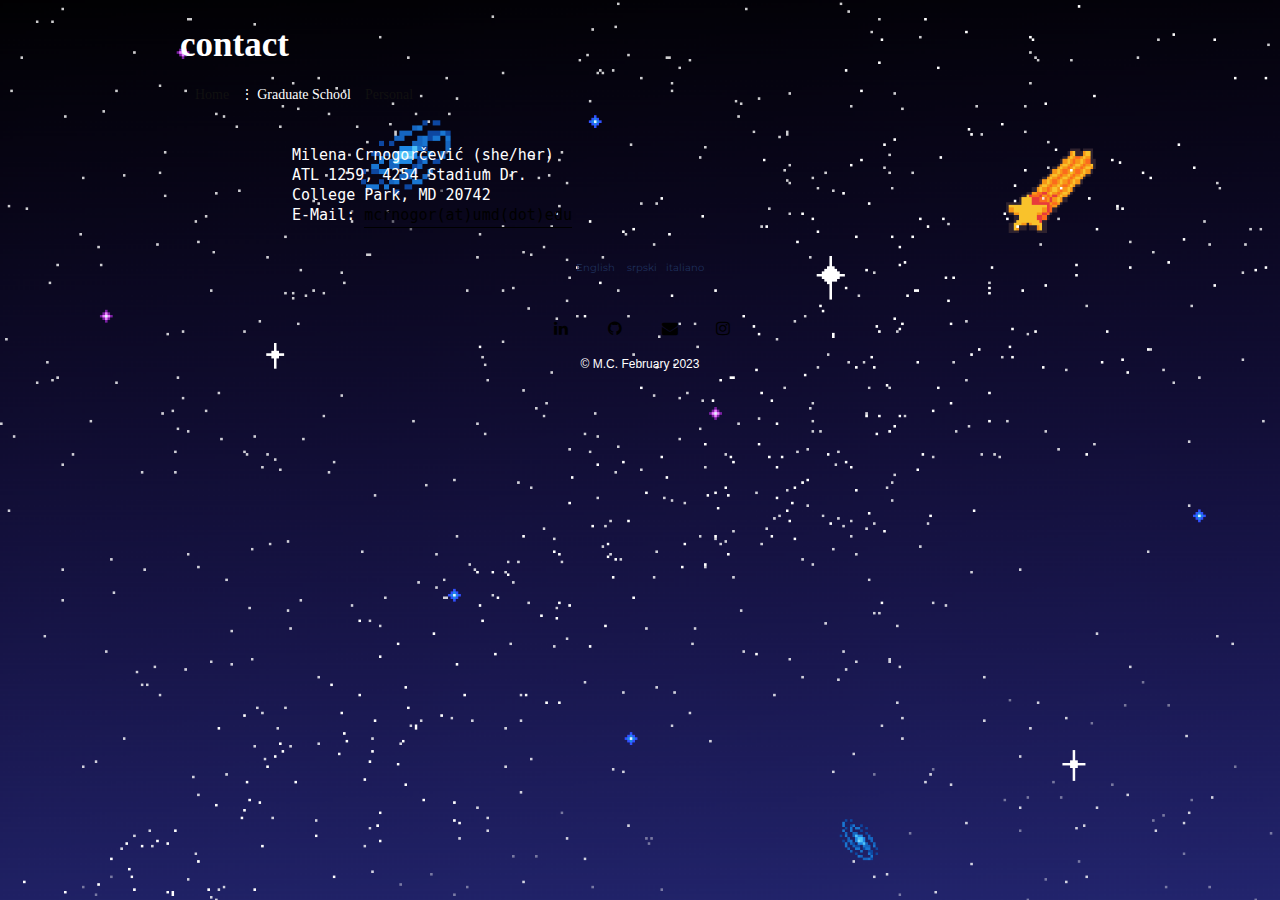
<file: contact.html>
<!DOCTYPE html>
<html>
<head>
   <body>

    <meta charset="utf-8" />
    <meta http-equiv="X-UA-Compatible" content="IE=edge" />


    <title> Milena Crnogorčević</title>
    <meta name="description"
    content="Milena a fifth-year PhD candidate in astronomy at University of Maryland, interested in high-energy astroparticle physics. She is currently working with Dr. Regina Caputo and Dr. Manuel Meyer on indirect dark matter searches using data from NASA's Fermi Gamma-ray Space Telescope.
    She is also involved in multimessenger efforts; in particular, she is a member of a group led by Dr. Michela Negro working on cross-correlation studies between IceCube astrophysical neutrino maps and Fermi-LAT gamma-ray unresolved sources; as well as the lead in Swift-BAT follow-up analysis of LIGO/Virgo triggers during the third observational run."

    <meta name="HandheldFriendly" content="True" />
    <meta name="viewport" content="width=device-width, initial-scale=1.0" />

    <link rel="shortcut icon" href="">

    <link href='https://fonts.googleapis.com/css?family=Montserrat:700' rel='stylesheet' type='text/css'>
    <link href='https://fonts.googleapis.com/css?family=Radley:400,400italic' rel='stylesheet' type='text/css'>

    <link rel="stylesheet" type="text/css" href="css/bootstrap.min.css">

    <link rel="stylesheet" type="text/css" href="css/style.css">

    <link rel="apple-touch-icon" sizes="180x180" href="/apple-touch-icon.png">
    <link rel="icon" type="image/png" sizes="32x32" href="/favicon-32x32.png">
    <link rel="icon" type="image/png" sizes="16x16" href="/favicon-16x16.png">
    <link rel="manifest" href="/site.webmanifest">
    <link rel="mask-icon" href="/safari-pinned-tab.svg" color="#5bbad5">
    <meta name="msapplication-TileColor" content="#da532c">
    <meta name="theme-color" content="#ffffff">
    <style>
    h2 {text-align:center;}
    </style>


  <header class="header-block row">
    <div class="blog-title">
      <h1>contact
      </h1>
      <div class="col-md-12">
        <a href="index.html">Home</a>&nbsp;&nbsp;
        <div class="dropdown">
        <div class="dropbtn">⋮ Graduate School &nbsp;&nbsp;</div>
        <div class="dropdown-content">
          <a href="research.html">Research</a>
          <a href="CV.html">CV</a>
          <a href="outreach.html">Outreach</a>
          <a href="upcoming.html"><i>Upcoming talks</i></a>
          <a href="contact.html">Contact</a>&nbsp;&nbsp;

        </div>
      </div>
        <a href="personal.html">Personal</a></li>&nbsp;&nbsp;
      </div>
    </header>

<body>
<section class="post-list post-content"><div class="post-data">


<!-- <iframe src="https://www.google.com/maps/embed?pb=!1m18!1m12!1m3!1d387145.8666616757!2d-74.25819524498877!3d40.70531098717965!2m3!1f0!2f0!3f0!3m2!1i1024!2i768!4f13.1!3m3!1m2!1s0x89c24fa5d33f083b%3A0xc80b8f06e177fe62!2sNew+York%2C+NY%2C+USA!5e0!3m2!1sen!2sin!4v1500524479977" width="100%" height="500px" frameborder="0" style="border:0" allowfullscreen></iframe>
<br/> -->
<p style = "font-family: monospace;font-size:15px; LINE-HEIGHT:20px">
Milena Crnogorčević (she/her)<br/>
ATL 1259, 4254 Stadium Dr.<br/>
College Park, MD 20742<br/>
E-Mail: <a href="mailto:mcrnogor@umd.edu"> mcrnogor(at)umd(dot)edu</a></b>
</p>


</section>



<section class="footer">
  <span style="float:center; font-family:'Montserrat', sans-serif;font-size:12px;">
    <small><a href="index.html" style="color:#1F315D">English</a> &nbsp;&nbsp; <a href="index_serbian.html" style="color:#1F315D">srpski</a> &nbsp;&nbsp;<a href="index_italian.html" style="color:#1F315D">italiano</a></small>
</span>
<br><br>

    <link rel="stylesheet" href="https://cdnjs.cloudflare.com/ajax/libs/font-awesome/4.7.0/css/font-awesome.min.css">


    <!-- Add font awesome icons -->
    <a href="https://www.linkedin.com/in/milena-crnogorčević-924034204" class="fa fa-linkedin"></a>
    <a href="https://github.com/mcrnogor" class="fa fa-github"></a>
    <a href="mailto:mcrnogor@astro.umd.edu" class="fa fa-envelope"></a>
    <a href="https://www.instagram.com/letters_to_mi/" class="fa fa-instagram"></a>

    </section>


    <section class="copyright">&copy; M.C. February 2023</section>


    <!-- Bootstrap core JavaScript
    ================================================== -->
    <!-- Placed at the end of the document so the pages load faster -->
    <script type="text/javascript" src="js/jquery-1.12.0.min.js"></script>



    <script type="text/javascript" src="js/main.js"></script>
    <script type="text/javascript" src="js/jquery.fitvids.js"></script>
    <script src="js/bootstrap.min.js"></script>

 </body>
</html>
</file>
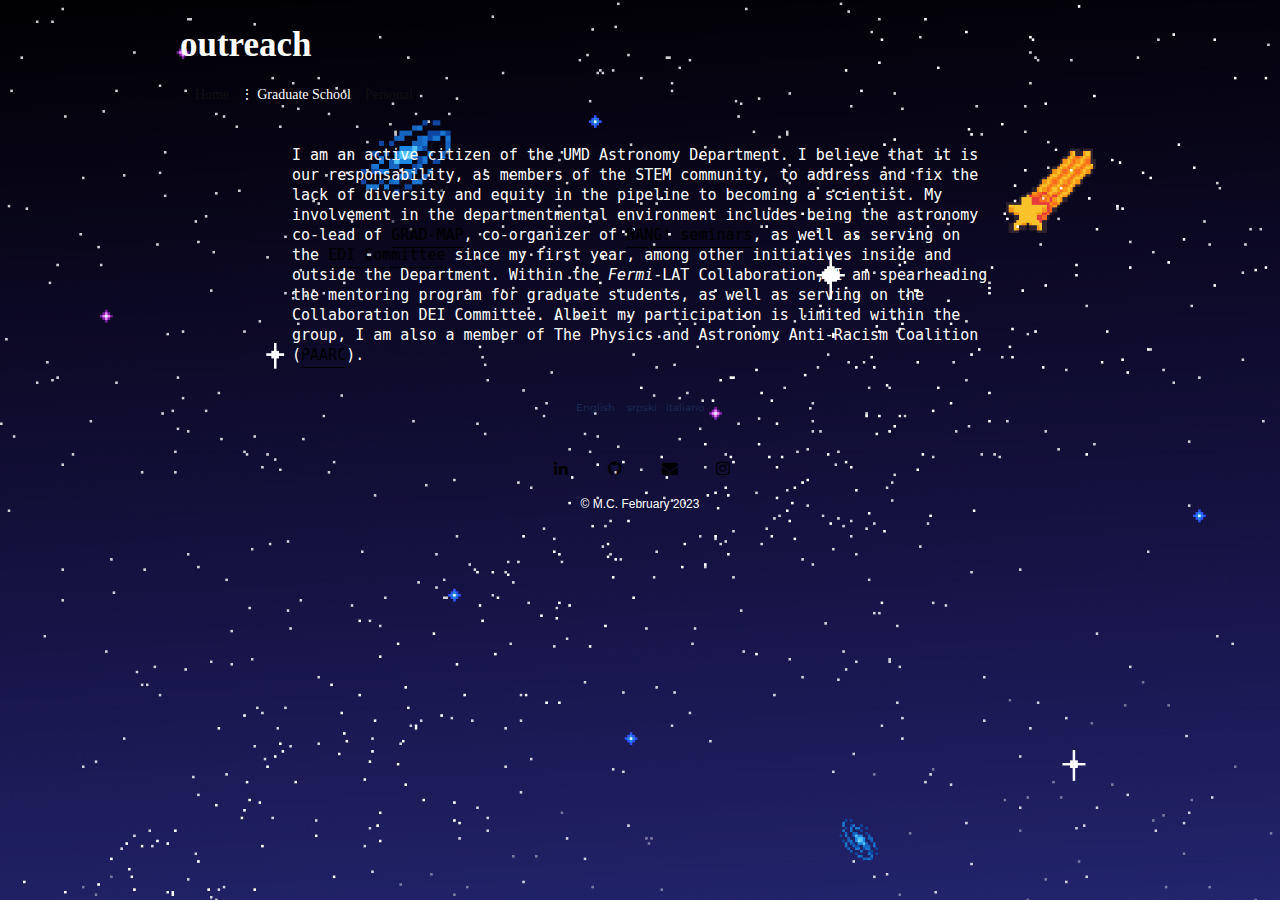
<file: outreach.html>
<!DOCTYPE html>
<html>
<head>
   <body>

    <meta charset="utf-8" />
    <meta http-equiv="X-UA-Compatible" content="IE=edge" />


    <title> Milena Crnogorčević</title>
    <meta name="description"
    content="Milena a fifth-year PhD candidate in astronomy at University of Maryland, interested in high-energy astroparticle physics. She is currently working with Dr. Regina Caputo and Dr. Manuel Meyer on indirect dark matter searches using data from NASA's Fermi Gamma-ray Space Telescope.
    She is also involved in multimessenger efforts; in particular, she is a member of a group led by Dr. Michela Negro working on cross-correlation studies between IceCube astrophysical neutrino maps and Fermi-LAT gamma-ray unresolved sources; as well as the lead in Swift-BAT follow-up analysis of LIGO/Virgo triggers during the third observational run."

    <meta name="HandheldFriendly" content="True" />
    <meta name="viewport" content="width=device-width, initial-scale=1.0" />

    <link rel="shortcut icon" href="">

    <link href='https://fonts.googleapis.com/css?family=Montserrat:700' rel='stylesheet' type='text/css'>
    <link href='https://fonts.googleapis.com/css?family=Radley:400,400italic' rel='stylesheet' type='text/css'>

    <link rel="stylesheet" type="text/css" href="css/bootstrap.min.css">

    <link rel="stylesheet" type="text/css" href="css/style.css">

    <link rel="apple-touch-icon" sizes="180x180" href="/apple-touch-icon.png">
    <link rel="icon" type="image/png" sizes="32x32" href="/favicon-32x32.png">
    <link rel="icon" type="image/png" sizes="16x16" href="/favicon-16x16.png">
    <link rel="manifest" href="/site.webmanifest">
    <link rel="mask-icon" href="/safari-pinned-tab.svg" color="#5bbad5">
    <meta name="msapplication-TileColor" content="#da532c">
    <meta name="theme-color" content="#ffffff">
    <style>
    h2 {text-align:center;}
    </style>


  <header class="header-block row">
    <div class="blog-title">
      <h1>outreach
      </h1>
      <div class="col-md-12">
        <a href="index.html">Home</a>&nbsp;&nbsp;
        <div class="dropdown">
        <div class="dropbtn">⋮ Graduate School &nbsp;&nbsp;</div>
        <div class="dropdown-content">
          <a href="research.html">Research</a>
          <a href="CV.html">CV</a>
          <a href="outreach.html">Outreach</a>
          <a href="upcoming.html"><i>Upcoming talks</i></a>
          <a href="contact.html">Contact</a>&nbsp;&nbsp;

        </div>
      </div>
        <a href="personal.html">Personal</a></li>&nbsp;&nbsp;
      </div>
    </header>

<body>
<section class="post-list post-content"><div class="post-data">


<!-- <iframe src="https://www.google.com/maps/embed?pb=!1m18!1m12!1m3!1d387145.8666616757!2d-74.25819524498877!3d40.70531098717965!2m3!1f0!2f0!3f0!3m2!1i1024!2i768!4f13.1!3m3!1m2!1s0x89c24fa5d33f083b%3A0xc80b8f06e177fe62!2sNew+York%2C+NY%2C+USA!5e0!3m2!1sen!2sin!4v1500524479977" width="100%" height="500px" frameborder="0" style="border:0" allowfullscreen></iframe>
<br/> -->
<p style = "font-family: monospace;font-size:15px; LINE-HEIGHT:20px">

  I am an active citizen of the UMD Astronomy Department. I believe that
  it is our responsability, as members of the STEM community,
  to address and fix the lack of diversity and equity in the pipeline to becoming a scientist.
  My involvement in the departmentmental environment includes being the astronomy co-lead
  of <a href="https://www.umdgradmap.org"> GRAD-MAP</a>, co-organizer of <a href="https://www.astro.umd.edu/events/colloquia/bang.html"> BANG! seminars</a>,
  as well as serving on the <a href="https://www.astro.umd.edu/EDI/EDICommittee.html"> EDI Committee</a> since my first year,
  among other initiatives inside and outside the Department. Within the <i>Fermi</i>-LAT Collaboration, I am spearheading the mentoring program for graduate students,
  as well as serving on the Collaboration DEI Committee. Albeit my participation is limited within the group, I am also a member of The Physics and Astronomy Anti-Racism Coalition
  (<a href="https://www.astro.umd.edu/EDI/EDICommittee.html">PAARC</a>).

</p>


</section>

<section class="footer">
  <span style="float:center; font-family:'Montserrat', sans-serif;font-size:12px;">
    <small><a href="index.html" style="color:#1F315D">English</a> &nbsp;&nbsp; <a href="index_serbian.html" style="color:#1F315D">srpski</a> &nbsp;&nbsp;<a href="index_italian.html" style="color:#1F315D">italiano</a></small>
</span>
<br><br>

    <link rel="stylesheet" href="https://cdnjs.cloudflare.com/ajax/libs/font-awesome/4.7.0/css/font-awesome.min.css">


    <!-- Add font awesome icons -->
    <a href="https://www.linkedin.com/in/milena-crnogorčević-924034204" class="fa fa-linkedin"></a>
    <a href="https://github.com/mcrnogor" class="fa fa-github"></a>
    <a href="mailto:mcrnogor@astro.umd.edu" class="fa fa-envelope"></a>
    <a href="https://www.instagram.com/letters_to_mi/" class="fa fa-instagram"></a>

    </section>


    <section class="copyright">&copy; M.C. February 2023</section>


    <!-- Bootstrap core JavaScript
    ================================================== -->
    <!-- Placed at the end of the document so the pages load faster -->
    <script type="text/javascript" src="js/jquery-1.12.0.min.js"></script>



    <script type="text/javascript" src="js/main.js"></script>
    <script type="text/javascript" src="js/jquery.fitvids.js"></script>
    <script src="js/bootstrap.min.js"></script>

 </body>
</html>
</file>
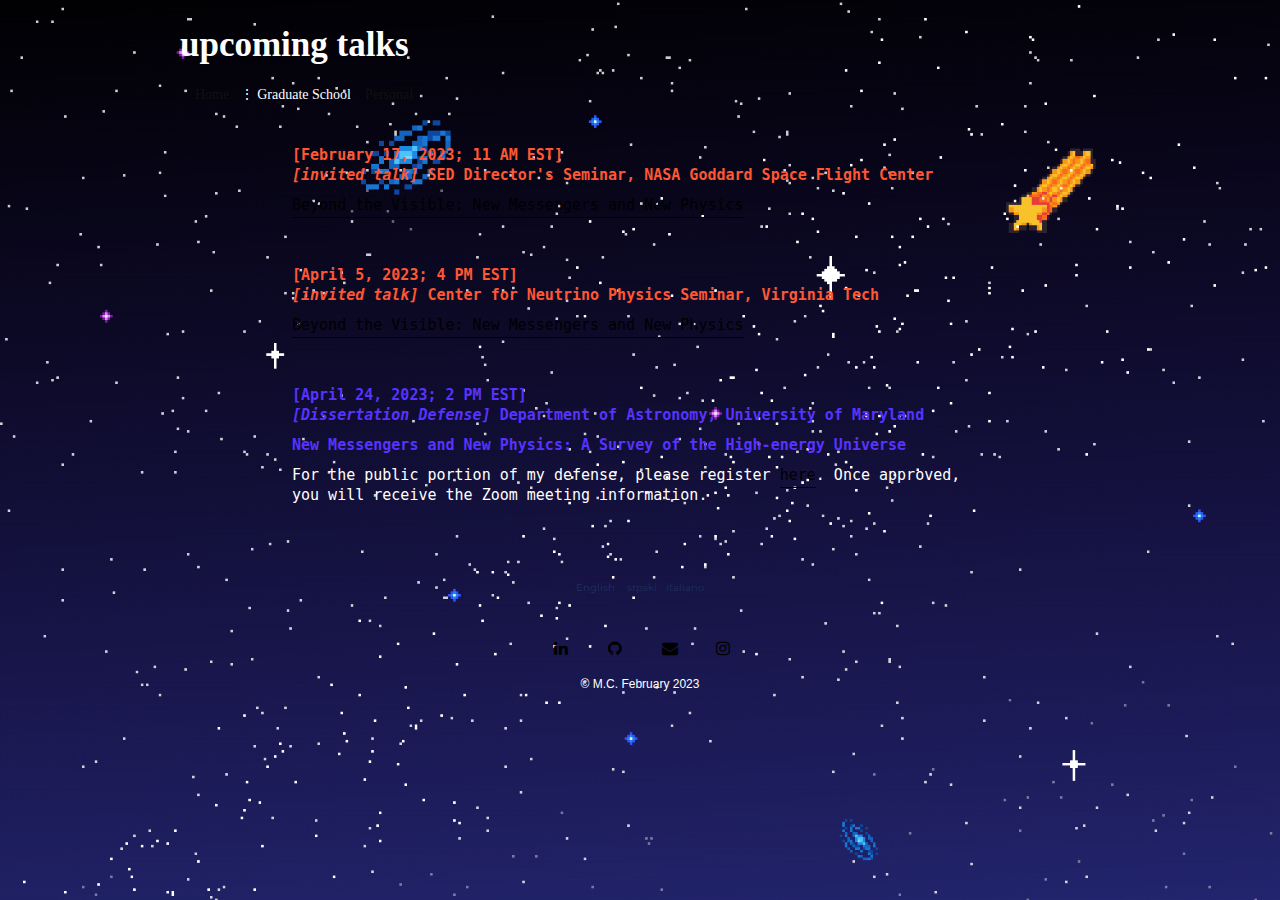
<file: upcoming.html>
<!DOCTYPE html>
<html>
<head>
   <body>

    <meta charset="utf-8" />
    <meta http-equiv="X-UA-Compatible" content="IE=edge" />


    <title> Milena Crnogorčević</title>
    <meta name="description"
    content="Milena a fifth-year PhD candidate in astronomy at University of Maryland, interested in high-energy astroparticle physics. She is currently working with Dr. Regina Caputo and Dr. Manuel Meyer on indirect dark matter searches using data from NASA's Fermi Gamma-ray Space Telescope.
    She is also involved in multimessenger efforts; in particular, she is a member of a group led by Dr. Michela Negro working on cross-correlation studies between IceCube astrophysical neutrino maps and Fermi-LAT gamma-ray unresolved sources; as well as the lead in Swift-BAT follow-up analysis of LIGO/Virgo triggers during the third observational run."

    <meta name="HandheldFriendly" content="True" />
    <meta name="viewport" content="width=device-width, initial-scale=1.0" />

    <link rel="shortcut icon" href="">

    <link href='https://fonts.googleapis.com/css?family=Montserrat:700' rel='stylesheet' type='text/css'>
    <link href='https://fonts.googleapis.com/css?family=Radley:400,400italic' rel='stylesheet' type='text/css'>

    <link rel="stylesheet" type="text/css" href="css/bootstrap.min.css">

    <link rel="stylesheet" type="text/css" href="css/style.css">

    <link rel="apple-touch-icon" sizes="180x180" href="/apple-touch-icon.png">
    <link rel="icon" type="image/png" sizes="32x32" href="/favicon-32x32.png">
    <link rel="icon" type="image/png" sizes="16x16" href="/favicon-16x16.png">
    <link rel="manifest" href="/site.webmanifest">
    <link rel="mask-icon" href="/safari-pinned-tab.svg" color="#5bbad5">
    <meta name="msapplication-TileColor" content="#da532c">
    <meta name="theme-color" content="#ffffff">
    <style>
    h2 {text-align:center;}
    </style>


  <header class="header-block row">
    <div class="blog-title">
      <h1>upcoming talks
      </h1>
      <div class="col-md-12">
        <a href="index.html">Home</a>&nbsp;&nbsp;
        <div class="dropdown">
        <div class="dropbtn">⋮ Graduate School &nbsp;&nbsp;</div>
        <div class="dropdown-content">
          <a href="research.html">Research</a>
          <a href="CV.html">CV</a>
          <a href="outreach.html">Outreach</a>
          <a href="upcoming.html"><i>Upcoming talks</i></a>
          <a href="contact.html">Contact</a>&nbsp;&nbsp;

        </div>
      </div>
        <a href="personal.html">Personal</a></li>&nbsp;&nbsp;
      </div>
    </header>

<body>

<section class="post-list post-content"><div class="post-data">


<!-- <iframe src="https://www.google.com/maps/embed?pb=!1m18!1m12!1m3!1d387145.8666616757!2d-74.25819524498877!3d40.70531098717965!2m3!1f0!2f0!3f0!3m2!1i1024!2i768!4f13.1!3m3!1m2!1s0x89c24fa5d33f083b%3A0xc80b8f06e177fe62!2sNew+York%2C+NY%2C+USA!5e0!3m2!1sen!2sin!4v1500524479977" width="100%" height="500px" frameborder="0" style="border:0" allowfullscreen></iframe>
<br/> -->
<!-- <p style = "font-family: monospace;font-size:15px; LINE-HEIGHT:20px">
<b> This fall (2022), I am applying for postdoc positions </b> in the field of high-energy astroparticle physics, with a focus on indirect dark matter searches and transient astronomy. <br>
If your institution has an opening and you are interested in collaboration, please do not hesitate to reach out at <a href="mailto:mcrnogor@umd.edu"> mcrnogor(at)umd(dot)edu</a></b> or say hi at any of the conferences/talks listed below.
</p>
<br> -->


<p style = "font-family: monospace;font-size:15px; LINE-HEIGHT:20px; color:#FF5733">
<strong> [February 17, 2023; 11 AM EST]<br> <i>[invited talk]</i> SED Director's Seminar, NASA Goddard Space Flight Center </strong> <br>
</p>
<p style = "font-family: monospace;font-size:15px; LINE-HEIGHT:20px">
 <a href="https://science.gsfc.nasa.gov/sed/calendar/showevent.cfm?CalID=8749">Beyond the Visible: New Messengers and New Physics</a>
<br>
<br>
<br>
</p>


<p style = "font-family: monospace;font-size:15px; LINE-HEIGHT:20px; color:#FF5733">
<strong> [April 5, 2023; 4 PM EST]<br> <i>[invited talk]</i> Center for Neutrino Physics Seminar, Virginia Tech </strong> <br>
</p>
<p style = "font-family: monospace;font-size:15px; LINE-HEIGHT:20px">
<a href="https://www.phys.vt.edu/Newsandevents/talks/NeutrinoPhysicsSeminar.html">Beyond the Visible: New Messengers and New Physics</a><br>
<br>
<br>
</p>

<p style = "font-family: monospace;font-size:15px; LINE-HEIGHT:20px; color:	#5733FF">
<strong> [April 24, 2023; 2 PM EST]<br> <i>[Dissertation Defense]</i> Department of Astronomy, University of Maryland </strong> <br>
</p>
<p style = "font-family: monospace;font-size:15px; LINE-HEIGHT:20px; color:	#5733FF">
<strong> New Messengers and New Physics: A Survey of the High-energy Universe  </strong> <br>
</p>
<p style = "font-family: monospace;font-size:15px; LINE-HEIGHT:20px">
For the public portion of my defense, please register <a href="https://umd.zoom.us/meeting/register/tJclceGprDIqG9XwUHuoJyva3ne1Kk-daXRX ">here</a>. Once approved, you will receive the Zoom meeting information.<br>
<br>
<br>
</p>



<!-- <strong> Click <a href="https://meetings.aps.org/Meeting/APR22/Session/W14.1">[here]</a> for more info. </strong> <br>
<br>
Poster (presenter): Searching for Gamma-ray Counterparts to Gravitational-wave events with <i>Fermi</i>-GBM and <i>Swift</i>-BAT<br>
<strong> Click <a href="https://meetings.aps.org/Meeting/APR22/Session/S17.31">[here]</a> for more info. </strong> <br>
</p>
<br> -->

<!-- <p style = "font-family: monospace;font-size:15px; LINE-HEIGHT:20px; color:#FF5733">
<strong> [July 25 - 29, 2022] The 27th European Cosmic Ray Symposium, Nijmegen, Netherlands </strong> <br>
</p>
<p style = "font-family: monospace;font-size:15px; LINE-HEIGHT:20px">
<i>[tentative]</i> Oral presentation: Searching for axion-like particles from core-collapse supernovae: <i> Fermi</i> LLE and GRB precursor emission<br>
</p> -->



</p>




</section>

<section class="footer">
  <span style="float:center; font-family:'Montserrat', sans-serif;font-size:12px;">
    <small><a href="index.html" style="color:#1F315D">English</a> &nbsp;&nbsp; <a href="index_serbian.html" style="color:#1F315D">srpski</a> &nbsp;&nbsp;<a href="index_italian.html" style="color:#1F315D">italiano</a></small>
</span>
<br><br>

    <link rel="stylesheet" href="https://cdnjs.cloudflare.com/ajax/libs/font-awesome/4.7.0/css/font-awesome.min.css">


    <!-- Add font awesome icons -->
    <a href="https://www.linkedin.com/in/milena-crnogorčević-924034204" class="fa fa-linkedin"></a>
    <a href="https://github.com/mcrnogor" class="fa fa-github"></a>
    <a href="mailto:mcrnogor@astro.umd.edu" class="fa fa-envelope"></a>
    <a href="https://www.instagram.com/letters_to_mi/" class="fa fa-instagram"></a>

    </section>


    <section class="copyright">&copy; M.C. February 2023</section>


    <!-- Bootstrap core JavaScript
    ================================================== -->
    <!-- Placed at the end of the document so the pages load faster -->
    <script type="text/javascript" src="js/jquery-1.12.0.min.js"></script>



    <script type="text/javascript" src="js/main.js"></script>
    <script type="text/javascript" src="js/jquery.fitvids.js"></script>
    <script src="js/bootstrap.min.js"></script>

 </body>
</html>
</file>
<file: css/style.css>
body{
    position:relative;
    width: 100%;
    width: 100%;
    max-width: 960px;
    margin: 0 auto 2em auto;
    padding: 0 20px;
    box-sizing: border-box;
    background-image: url("background.png");
    color: #FFFFFF;
    background-size: cover;
}
::selection {
  color: #fff;
  background: #17bed2;
  text-shadow: none;
}

::-webkit-selection {
  color: #fff;
  background: #17bed2;
  text-shadow: none;
}

::-moz-selection {
  color: #fff;
  background: #17bed2;
  text-shadow: none;
}

:active,
:focus {
  outline: none;
}
h1{
	font-size: 35px;
	margin-top: 26px;
	margin-bottom: 20px;
}
p{
	font-family: 'Lato', sans-serif;
}
a:hover{
	text-decoration: none;
}

.row{
	margin-left: 0px;
	margin-right: 0px;
}
.header-block{
	width: 100%;
	margin: 0 auto;
}
.header-block a{
	color: #111;
}
.header-block a:hover{
	color: #333;
}
.blog-title{
	font-family: 'Playfair Display', serif;
}
.blog-title h1{
	text-align: left;
	font-size: 35px;
	margin-top: 26px;
	font-weight: 700;
}
.square{
  text-align: right;
  margin-top: 18px;
  font-size: 30px;
}


.hero-description h1{
	font-size:46px;

}
.post-list{
	width: 80%;
	margin: 0 auto;
	padding-top: 40px;
	padding-bottom: 40px;
  font-family: 'Lato', sans-serif;
}
.post-list a{
	color: #000;
	padding-bottom: 3px;
}
.post-list a:hover{
	border-bottom: #8C8C8C solid 1px;
	text-decoration: none;
	color: #8C8C8C;
}
.post-content{
  padding-left: 20px;
	padding-right: 20px;
	padding-top: 40px;
	padding-bottom: 20px;
}
.post-content h1{
	font-family: 'Lato', sans-serif;
	margin-bottom: 5px;
}
.post-content {
	font-size: 30px;
	line-height: 3rem;
}
.post-content a {
	border-bottom: #000 solid 1px
}
.post-data img{
	min-width:auto;
  display: block;
  margin: auto;
	max-width: 100%;
	height: auto;
}
.post-meta-data{
	color:  #767676;
}
.author-img{
	width:45px;
	height: 45px;
}

.footer a{
	color: #000;

}
.footer a:active{
	border-bottom: #000 solid 1px;

}
.footer a:hover{
	border-bottom: #E3E3E3 solid 1px;
	text-decoration: none;
	color: #E3E3E3;
}

.navibar a{
	color: #000;

}
.navibar a:active{
	border-bottom: #000 solid 1px;

}
.navibar a:hover{
	border-bottom: #E3E3E3 solid 1px;
	text-decoration: none;
	color: #E3E3E3;
}

.post-line{
  margin-top: 15px;
  margin-bottom: 12px;
	text-align: center;
}

.post-titles h1{
	    font-size:30px;
	    display: inline;
			line-height: 4rem;
}
.post-page-title{
	line-height: 4.5rem;
	text-align: center;
    font-size:30px;
    background-color: #F46886;
    color: #FFFFFF;
}
.post-page-subtitle{
    line-height: 4.5rem;
    text-align: left;
    background-color:#962D88;
}
.post-page-section{
    line-height: 4.5rem;
    text-align: left;
}
.post-meta-data{
	font-size: 20px;
	margin-bottom:30px;
	text-align: center;

}
.dates{
	color: #767676;
    font-size: 18px;
	font-family: 'Radley', serif;
	font-style: italic;

}
.slag-page{
	text-align: center;
	margin-bottom: 20px;
}
.moreit{
	font-family: 'Playfair Display', serif;
}
.author-box{
text-align: center;
margin-top: 40px;
margin-bottom:40px;

}
.author-box img{
width: 50px;
border-radius: 50px;

 }
 .error-page{
	 font-size: 80px;
	 text-align: center;
 }
 .righted{
	 text-align: right;
 }
 .paddd{
	 padding-left: 0px;
	 padding-right: 0px;
 }
.pagination-wrapper{
	text-align: center;
  font-size: 18px;
}
.pagination{
	margin: 5px 0;
}
.pagination-wrapper a{
	color: #000;
}
.pagination-wrapper a:hover{
	color: #767676;
	border-bottom: none;
}

.footer{
	width: 100%;
	margin: 0 auto;
	font-family: 'Radley', serif;
	   text-align: center;
    font-size: 16px;

}
.footer h3{
	font-family: 'Playfair Display', serif;

	    font-weight: 700;
	    padding-bottom: 10px;
	    text-transform: uppercase;
	    font-size: 20px;

}
.footer-inner{
	width: 100%;
	margin: 0 auto;
	padding-top: 30px;
	padding-bottom: 20px;
	line-height: 3rem;
}
.footer-inner .col-md-4{

	height: 100%;

}
.footer-inner .mid{
	padding-bottom: 20px;
		border-right: #E3E3E3 solid 1px;	border-left: #E3E3E3 solid 1px;
}
.navibar{
	width: 100%;
	margin: 0 auto;
	font-family: 'Radley', serif;
	   text-align: center;
    font-size: 16px;

}
.navibar-inner{
	width: 100%;
	margin: 0 auto;
	padding-bottom: 30px;
	line-height: 3rem;
}
.description{
	display: block;
	margin: 0 auto;
	width: 50%;
	padding-bottom: 10px;
}
.copyright{
	width: 45%;
	margin: 0 auto;
	text-align: center;
	padding-bottom: 20px;
	font-family: 'Lato', sans-serif;
    font-size: 12px;
}
.fa {
  padding: 20px;
  font-size: 1em;
  width: 50px;
  text-align: center;
  text-decoration: none;
}


nav {
	margin: 0;
	padding: 1px;
	display: block;
	width: 900px;
	text-align: left;
}
nav ul {
	list-style: none;
}
nav li {
	display: inline-block;

}
nav a {
	display: inline-block;
	background: white;
	color: white;
	padding: 1px 1px;
	border: 1px solid white;
	text-decoration: none;
}
nav a:hover {
	border: 1px solid white;
	background: white;
}
nav a:active {
	background: white;
}
nav select {
	display: none;
}

@media (max-width: 960px) {
	nav ul {
    display: inline-block;} /* should be : none. but dropdown is not working on iPhones for some reason, fig it out.*/
	nav select {
    display: none;} /* inline-block */
}


audio{
	width: 10%;
	box-shadow: 5px 5px 3px rgba(0,0, 0, 0.4);
	border-radius: 90px;
	align: center;
	transform: scale(0.8);
	opacity: 0.6;
    /* width: 40%;
    height: 50;
		align: center;
		opacity: 0.6; */
}

/* Add a hover effect if you want */
.fa:hover {
  opacity: 0.6;
}
@media only screen and (max-width: 900px) {
	.header-block, .post-list, .footer, .copyright{
		width: 80%;
	}
    .alignleft,
    .alignright {
        float: none;
        display: block;
        margin-left: auto;
        margin-right: auto;
    }
}

}

/* Dropdown Button */
.dropbtn {
  background-color: transparent;
  color: transparent;
  padding: 5px;
  font-size: 5px;
  border: none;
}

/* The container <div> - needed to position the dropdown content */
.dropdown {
  position: relative;
  display: inline-block;
}

/* Dropdown Content (Hidden by Default) */
.dropdown-content {
  display: none;
  position: absolute;
  background-color: transparent;
  min-width: 0px;
  box-shadow: 0px 0px 0px 0px rgba(0,0,0,0.2);
  z-index: 1;
}

/* Links inside the dropdown */
.dropdown-content a {
  color: black;
  padding: 5px 5px;
  text-decoration: none;
  display: block;
  margin-left: 0 auto;
  margin-right: 0 auto;
}

/* Change color of dropdown links on hover */
.dropdown-content a:hover {background-color: #F6ABA3;}

/* Show the dropdown menu on hover */
.dropdown:hover .dropdown-content {display: block;}

/* Change the background color of the dropdown button when the dropdown content is shown */
.dropdown:hover .dropbtn {color: transparent; background-color: transparent; border:none;}

.collapsible {
  background-color: transparent;
  color: transparent;
  cursor: pointer;
  padding: 15px;
  width: 100%;
  border: none;
  text-align: center;
  outline: none;
  font-size: 15px;
}

.active, .collapsible:hover {
  background-color: transparent;
}

.content {
  padding: 0 18px;
  display: none;
  overflow: hidden;
  background-color: transparent;
}
</file>
